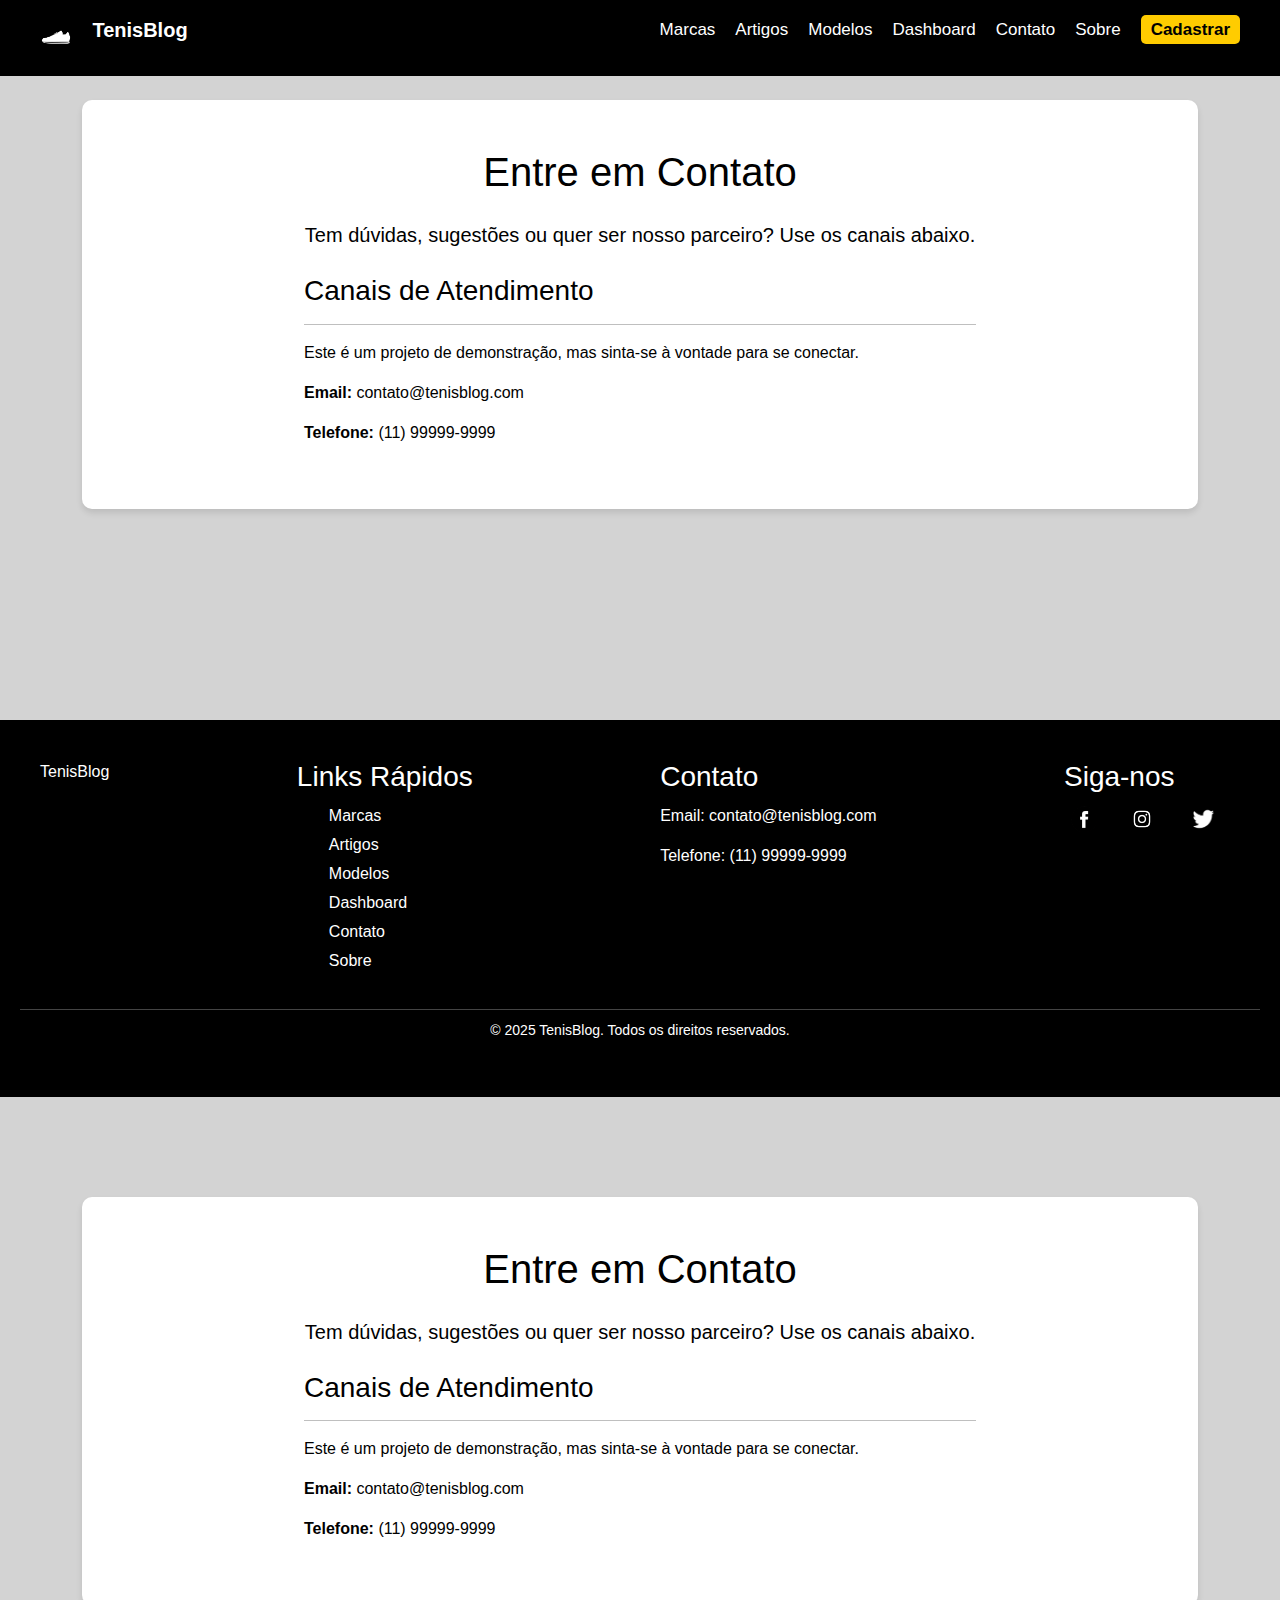
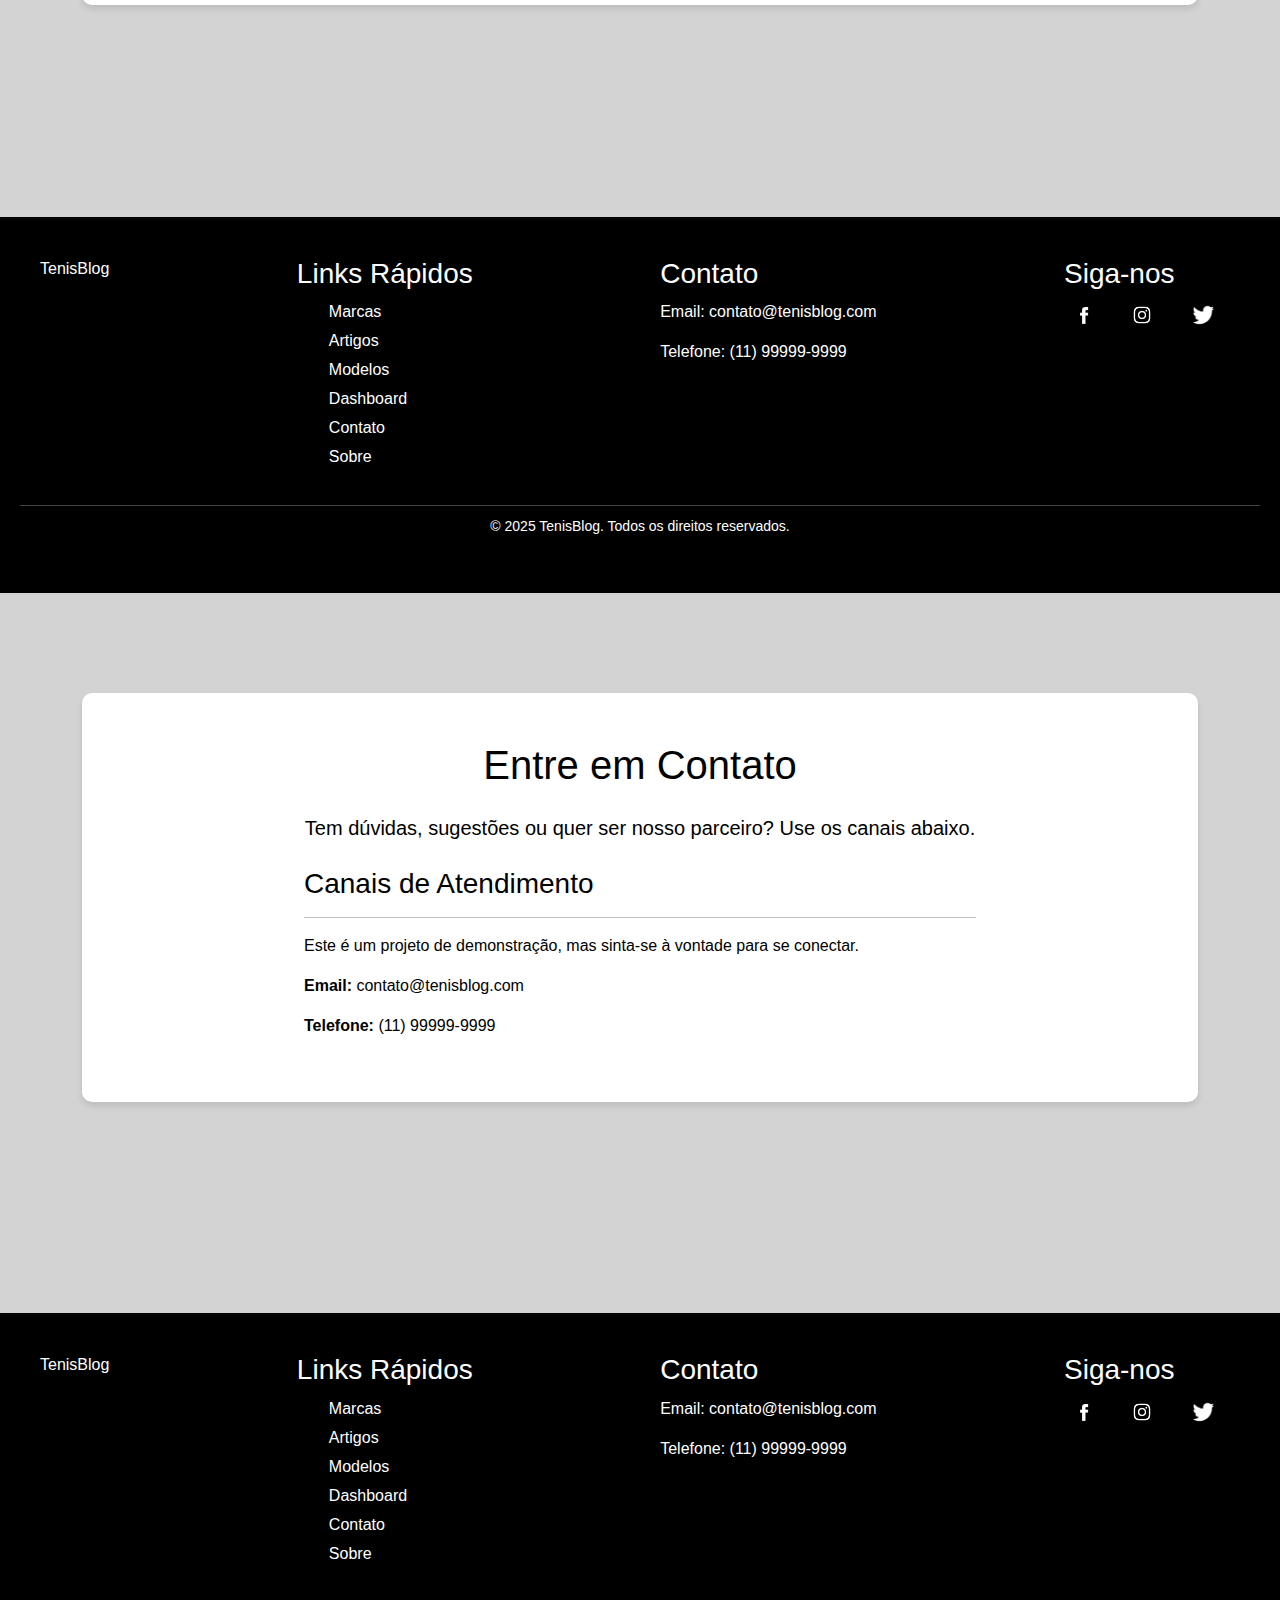
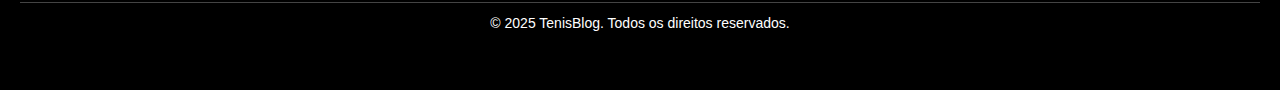
<file: public/contato.html>
<!DOCTYPE html>
<html lang="pt-BR">
  <head>
    <meta charset="UTF-8" />
    <meta name="viewport" content="width=device-width, initial-scale=1.0" />
    <title>Contato - TenisBlog</title>

    <link
      href="https://cdn.jsdelivr.net/npm/bootstrap@5.3.3/dist/css/bootstrap.min.css"
      rel="stylesheet"
      integrity="sha384-QWTKZyjpPEjISv5WaRU9OFeRpok6YctnYmDr5pNlyT2bRjXh0JMhjY6hW+ALEwIH"
      crossorigin="anonymous"
    />

    <link rel="stylesheet" href="assets/css/styles.css" />
  </head>
  <body>
    <header>
      <div class="header-container">
        <a href="index.html" class="logo-link">
          <div class="logo">
            <img src="imgs/logo.png" alt="Logo do Site" />
            <p>TenisBlog</p>
          </div>
        </a>

        <nav>
          <ul>
            <li><a href="index.html#secao_marcas">Marcas</a></li>
            <li><a href="index.html#artigo">Artigos</a></li>
            <li><a href="index.html#modelos">Modelos</a></li>
            <li><a href="dashboard.html">Dashboard</a></li>
            <li><a href="contato.html">Contato</a></li>
            <li><a href="sobre.html">Sobre</a></li>
            <li>
              <a href="cadastro_modelo.html" class="nav-novo">Cadastrar</a>
            </li>
          </ul>
        </nav>
      </div>
    </header>

    <main class="pagina-conteudo">
      <div class="container">
        <div class="detalhes-bloco-principal p-4 p-md-5">
          <h1 class="text-center mb-4">Entre em Contato</h1>
          <p class="text-center lead mb-4">
            Tem dúvidas, sugestões ou quer ser nosso parceiro? Use os canais
            abaixo.
          </p>

          <div class="row justify-content-center">
            <div class="col-md-8">
              <h3>Canais de Atendimento</h3>
              <hr />
              <p>
                Este é um projeto de demonstração, mas sinta-se à vontade para
                se conectar.
              </p>
              <p><strong>Email:</strong> contato@tenisblog.com</p>
              <p><strong>Telefone:</strong> (11) 99999-9999</p>
            </div>
          </div>
        </div>
      </div>
    </main>

    <footer>
      <div class="footer" id="Contatos">
        <div class="footer-logo">
          <p>TenisBlog</p>
        </div>

        <div class="footer-links">
          <h3>Links Rápidos</h3>
          <ul>
            <li><a href="index.html#secao_marcas">Marcas</a></li>
            <li><a href="index.html#artigo">Artigos</a></li>
            <li><a href="index.html#modelos">Modelos</a></li>
            <li><a href="dashboard.html">Dashboard</a></li>
            <li><a href="contato.html">Contato</a></li>
            <li><a href="sobre.html">Sobre</a></li>
          </ul>
        </div>

        <div class="footer-contato">
          <h3>Contato</h3>
          <p>Email: contato@tenisblog.com</p>
          <p>Telefone: (11) 99999-9999</p>
        </div>

        <div class="footer-redes">
          <h3>Siga-nos</h3>
          <a href="#"><img src="imgs/iconeFacebook.png" alt="Facebook" /></a>
          <a href="#"><img src="imgs/iconeInstagram.png" alt="Instagram" /></a>
          <a href="#"><img src="imgs/iconeTwitter.png" alt="Twitter" /></a>
        </div>
      </div>

      <div class="footer-bottom">
        <p>&copy; 2025 TenisBlog. Todos os direitos reservados.</p>
      </div>
    </footer>

    <script
      src="https://cdn.jsdelivr.net/npm/bootstrap@5.3.3/dist/js/bootstrap.bundle.min.js"
      integrity="sha384-YvpcrYf0tY3lHB60NNkmXc5s9fDVZLESaAA55NDzOxhy9GkcIdslK1eN7N6jIeHz"
      crossorigin="anonymous"
    ></script>
  </body>
</html>
<!DOCTYPE html>
<html lang="pt-BR">
  <head>
    <meta charset="UTF-8" />
    <meta name="viewport" content="width=device-width, initial-scale=1.0" />
    <title>Contato - TenisBlog</title>

    <link
      href="https://cdn.jsdelivr.net/npm/bootstrap@5.3.3/dist/css/bootstrap.min.css"
      rel="stylesheet"
      integrity="sha384-QWTKZyjpPEjISv5WaRU9OFeRpok6YctnYmDr5pNlyT2bRjXh0JMhjY6hW+ALEwIH"
      crossorigin="anonymous"
    />

    <link rel="stylesheet" href="assets/css/styles.css" />
  </head>
  <body>
    <header>
      <div class="header-container">
        <a href="index.html" class="logo-link">
          <div class="logo">
            <img src="imgs/logo.png" alt="Logo do Site" />
            <p>TenisBlog</p>
          </div>
        </a>

        <nav>
          <ul>
            <li><a href="index.html#secao_marcas">Marcas</a></li>
            <li><a href="index.html#artigo">Artigos</a></li>
            <li><a href="index.html#modelos">Modelos</a></li>
            <li><a href="dashboard.html">Dashboard</a></li>
            <li><a href="contato.html">Contato</a></li>
            <li><a href="sobre.html">Sobre</a></li>
            <li>
              <a href="cadastro_modelo.html" class="nav-novo">Cadastrar</a>
            </li>
          </ul>
        </nav>
      </div>
    </header>

    <main class="pagina-conteudo">
      <div class="container">
        <div class="detalhes-bloco-principal p-4 p-md-5">
          <h1 class="text-center mb-4">Entre em Contato</h1>
          <p class="text-center lead mb-4">
            Tem dúvidas, sugestões ou quer ser nosso parceiro? Use os canais
            abaixo.
          </p>

          <div class="row justify-content-center">
            <div class="col-md-8">
              <h3>Canais de Atendimento</h3>
              <hr />
              <p>
                Este é um projeto de demonstração, mas sinta-se à vontade para
                se conectar.
              </p>
              <p><strong>Email:</strong> contato@tenisblog.com</p>
              <p><strong>Telefone:</strong> (11) 99999-9999</p>
            </div>
          </div>
        </div>
      </div>
    </main>

    <footer>
      <div class="footer" id="Contatos">
        <div class="footer-logo">
          <p>TenisBlog</p>
        </div>

        <div class="footer-links">
          <h3>Links Rápidos</h3>
          <ul>
            <li><a href="index.html#secao_marcas">Marcas</a></li>
            <li><a href="index.html#artigo">Artigos</a></li>
            <li><a href="index.html#modelos">Modelos</a></li>
            <li><a href="dashboard.html">Dashboard</a></li>
            <li><a href="contato.html">Contato</a></li>
            <li><a href="sobre.html">Sobre</a></li>
          </ul>
        </div>

        <div class="footer-contato">
          <h3>Contato</h3>
          <p>Email: contato@tenisblog.com</p>
          <p>Telefone: (11) 99999-9999</p>
        </div>

        <div class="footer-redes">
          <h3>Siga-nos</h3>
          <a href="#"><img src="imgs/iconeFacebook.png" alt="Facebook" /></a>
          <a href="#"><img src="imgs/iconeInstagram.png" alt="Instagram" /></a>
          <a href="#"><img src="imgs/iconeTwitter.png" alt="Twitter" /></a>
        </div>
      </div>

      <div class="footer-bottom">
        <p>&copy; 2025 TenisBlog. Todos os direitos reservados.</p>
      </div>
    </footer>

    <script
      src="https://cdn.jsdelivr.net/npm/bootstrap@5.3.3/dist/js/bootstrap.bundle.min.js"
      integrity="sha384-YvpcrYf0tY3lHB60NNkmXc5s9fDVZLESaAA55NDzOxhy9GkcIdslK1eN7N6jIeHz"
      crossorigin="anonymous"
    ></script>
  </body>
</html>
<!DOCTYPE html>
<html lang="pt-BR">
  <head>
    <meta charset="UTF-8" />
    <meta name="viewport" content="width=device-width, initial-scale=1.0" />
    <title>Contato - TenisBlog</title>

    <link
      href="https://cdn.jsdelivr.net/npm/bootstrap@5.3.3/dist/css/bootstrap.min.css"
      rel="stylesheet"
      integrity="sha384-QWTKZyjpPEjISv5WaRU9OFeRpok6YctnYmDr5pNlyT2bRjXh0JMhjY6hW+ALEwIH"
      crossorigin="anonymous"
    />

    <link rel="stylesheet" href="assets/css/styles.css" />
  </head>
  <body>
    <header>
      <div class="header-container">
        <a href="index.html" class="logo-link">
          <div class="logo">
            <img src="imgs/logo.png" alt="Logo do Site" />
            <p>TenisBlog</p>
          </div>
        </a>

        <nav>
          <ul>
            <li><a href="index.html#secao_marcas">Marcas</a></li>
            <li><a href="index.html#artigo">Artigos</a></li>
            <li><a href="index.html#modelos">Modelos</a></li>
            <li><a href="dashboard.html">Dashboard</a></li>
            <li><a href="contato.html">Contato</a></li>
            <li><a href="sobre.html">Sobre</a></li>
            <li>
              <a href="cadastro_modelo.html" class="nav-novo">Cadastrar</a>
            </li>
          </ul>
        </nav>
      </div>
    </header>

    <main class="pagina-conteudo">
      <div class="container">
        <div class="detalhes-bloco-principal p-4 p-md-5">
          <h1 class="text-center mb-4">Entre em Contato</h1>
          <p class="text-center lead mb-4">
            Tem dúvidas, sugestões ou quer ser nosso parceiro? Use os canais
            abaixo.
          </p>

          <div class="row justify-content-center">
            <div class="col-md-8">
              <h3>Canais de Atendimento</h3>
              <hr />
              <p>
                Este é um projeto de demonstração, mas sinta-se à vontade para
                se conectar.
              </p>
              <p><strong>Email:</strong> contato@tenisblog.com</p>
              <p><strong>Telefone:</strong> (11) 99999-9999</p>
            </div>
          </div>
        </div>
      </div>
    </main>

    <footer>
      <div class="footer" id="Contatos">
        <div class="footer-logo">
          <p>TenisBlog</p>
        </div>

        <div class="footer-links">
          <h3>Links Rápidos</h3>
          <ul>
            <li><a href="index.html#secao_marcas">Marcas</a></li>
            <li><a href="index.html#artigo">Artigos</a></li>
            <li><a href="index.html#modelos">Modelos</a></li>
            <li><a href="dashboard.html">Dashboard</a></li>
            <li><a href="contato.html">Contato</a></li>
            <li><a href="sobre.html">Sobre</a></li>
          </ul>
        </div>

        <div class="footer-contato">
          <h3>Contato</h3>
          <p>Email: contato@tenisblog.com</p>
          <p>Telefone: (11) 99999-9999</p>
        </div>

        <div class="footer-redes">
          <h3>Siga-nos</h3>
          <a href="#"><img src="imgs/iconeFacebook.png" alt="Facebook" /></a>
          <a href="#"><img src="imgs/iconeInstagram.png" alt="Instagram" /></a>
          <a href="#"><img src="imgs/iconeTwitter.png" alt="Twitter" /></a>
        </div>
      </div>

      <div class="footer-bottom">
        <p>&copy; 2025 TenisBlog. Todos os direitos reservados.</p>
      </div>
    </footer>

    <script
      src="https://cdn.jsdelivr.net/npm/bootstrap@5.3.3/dist/js/bootstrap.bundle.min.js"
      integrity="sha384-YvpcrYf0tY3lHB60NNkmXc5s9fDVZLESaAA55NDzOxhy9GkcIdslK1eN7N6jIeHz"
      crossorigin="anonymous"
    ></script>
  </body>
</html>
</file>
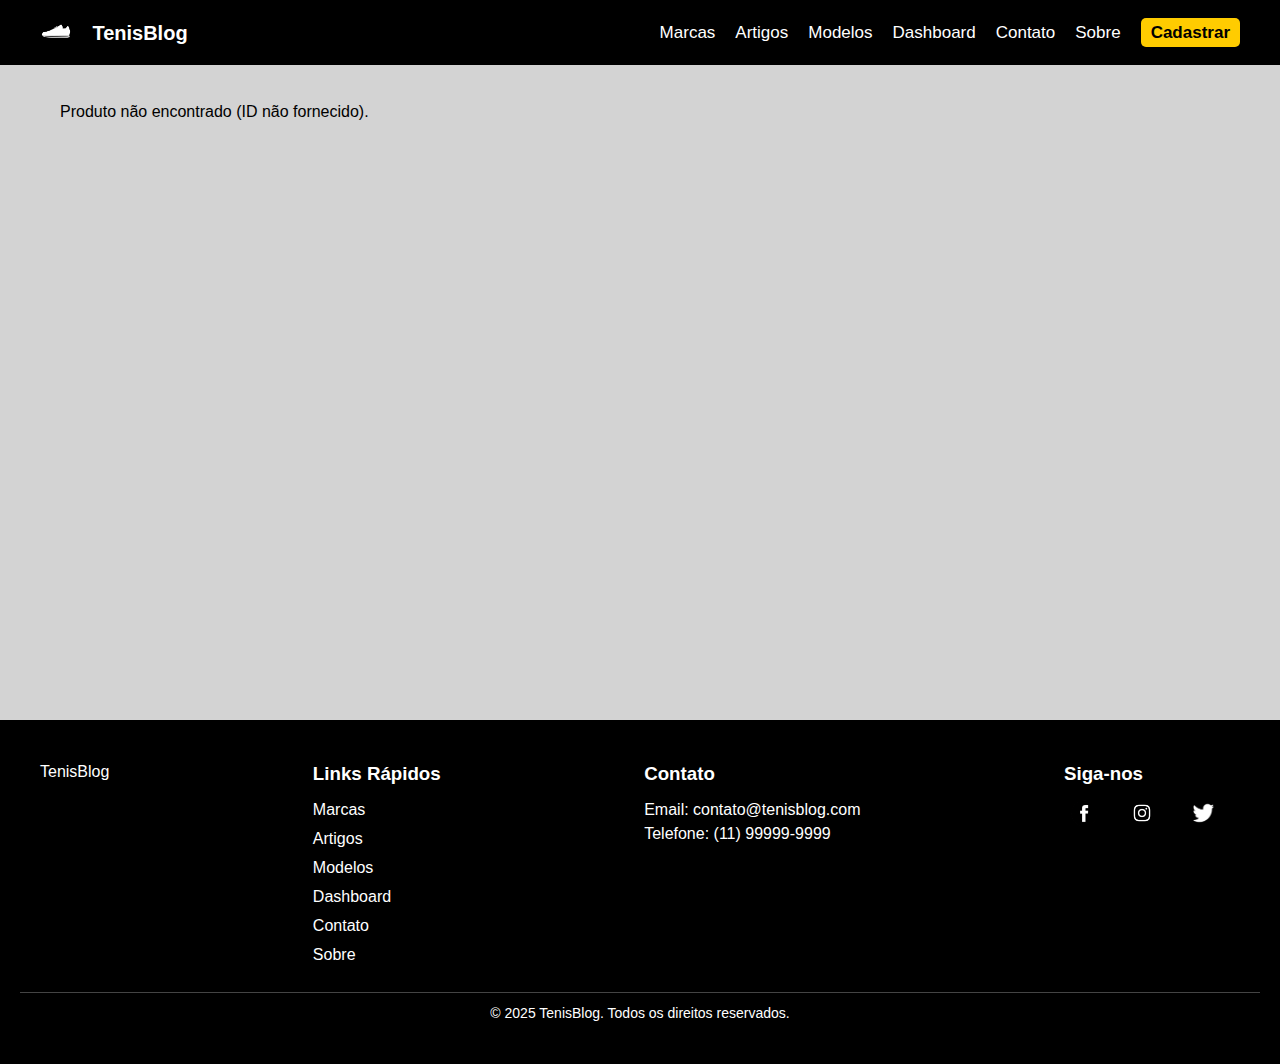
<file: public/detalhes.html>
<!DOCTYPE html>
<html lang="pt-BR">
  <head>
    <meta charset="UTF-8" />
    <meta name="viewport" content="width=device-width, initial-scale=1.0" />
    <title>Detalhes do Produto - TenisBlog</title>
    <link rel="stylesheet" href="assets/css/styles.css" />
  </head>
  <body>
    <header>
      <div class="header-container">
        <a href="index.html" class="logo-link">
          <div class="logo">
            <img src="imgs/logo.png" alt="Logo do Site" />
            <p>TenisBlog</p>
          </div>
        </a>

        <nav>
          <ul>
            <li><a href="index.html#secao_marcas">Marcas</a></li>
            <li><a href="index.html#artigo">Artigos</a></li>
            <li><a href="index.html#modelos">Modelos</a></li>
            <li><a href="dashboard.html">Dashboard</a></li>
            <li><a href="contato.html">Contato</a></li>
            <li><a href="sobre.html">Sobre</a></li>
            <li>
              <a href="cadastro_modelo.html" class="nav-novo">Cadastrar</a>
            </li>
          </ul>
        </nav>
      </div>
    </header>

    <main class="detalhes">
      <div class="detalhes-container" id="detalhes-container">
        <p>Carregando detalhes do produto...</p>
      </div>
    </main>

    <footer>
      <div class="footer" id="Contatos">
        <div class="footer-logo">
          <p>TenisBlog</p>
        </div>

        <div class="footer-links">
          <h3>Links Rápidos</h3>
          <ul>
            <li><a href="index.html#secao_marcas">Marcas</a></li>
            <li><a href="index.html#artigo">Artigos</a></li>
            <li><a href="index.html#modelos">Modelos</a></li>
            <li><a href="dashboard.html">Dashboard</a></li>
            <li><a href="contato.html">Contato</a></li>
            <li><a href="sobre.html">Sobre</a></li>
          </ul>
        </div>

        <div class="footer-contato">
          <h3>Contato</h3>
          <p>Email: contato@tenisblog.com</p>
          <p>Telefone: (11) 99999-9999</p>
        </div>

        <div class="footer-redes">
          <h3>Siga-nos</h3>
          <a href="#"><img src="imgs/iconeFacebook.png" alt="Facebook" /></a>
          <a href="#"><img src="imgs/iconeInstagram.png" alt="Instagram" /></a>
          <a href="#"><img src="imgs/iconeTwitter.png" alt="Twitter" /></a>
        </div>
      </div>

      <div class="footer-bottom">
        <p>&copy; 2025 TenisBlog. Todos os direitos reservados.</p>
      </div>
    </footer>

    <script src="assets/scripts/app.js"></script>
  </body>
</html>
</file>
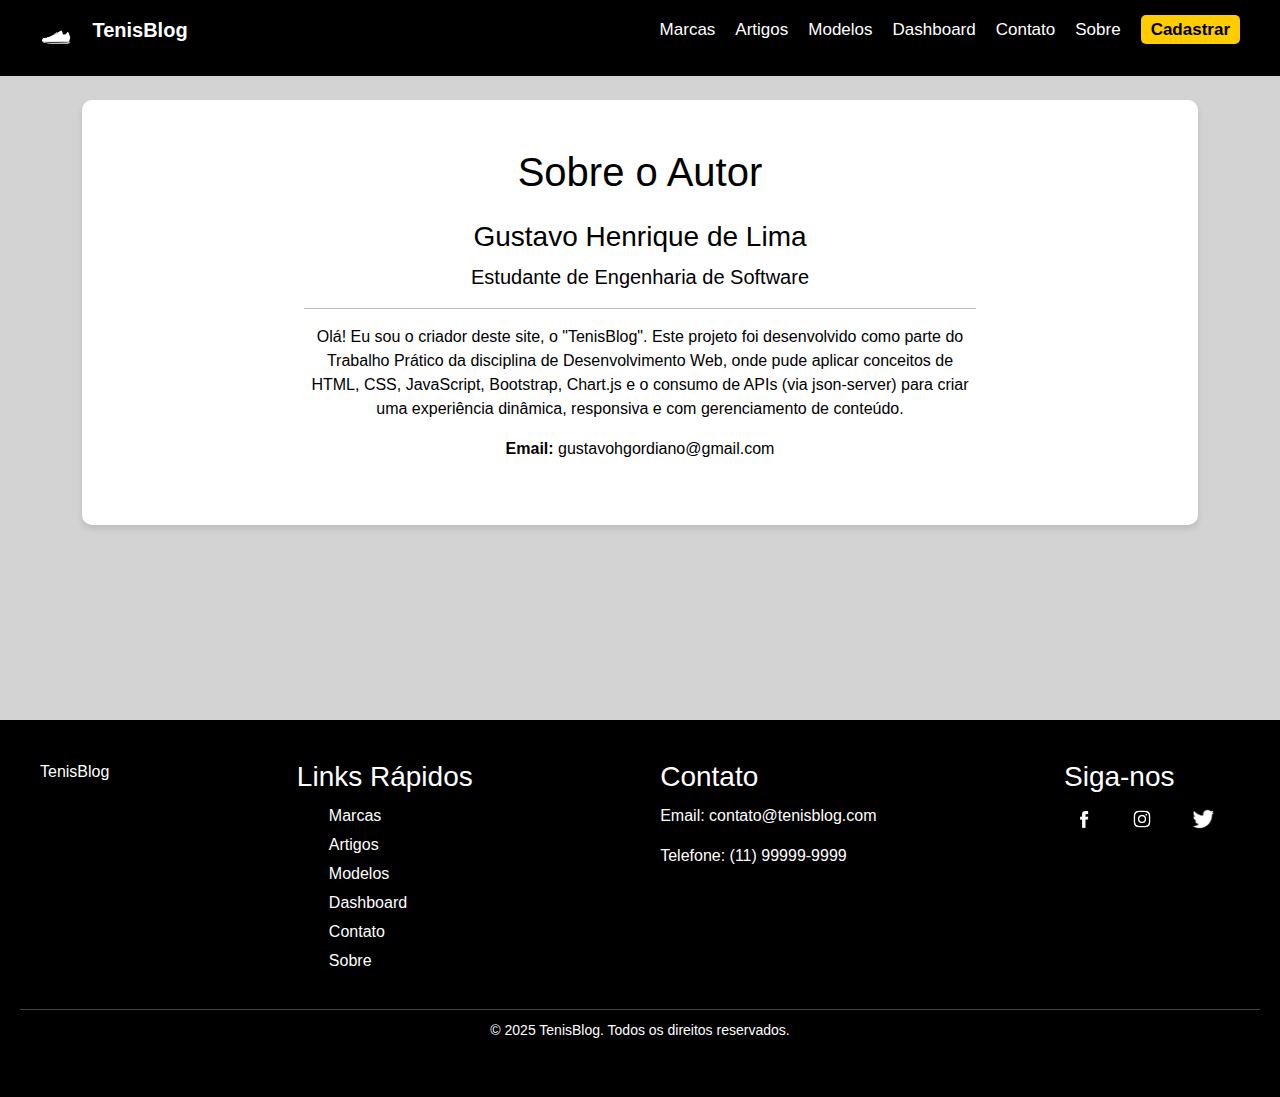
<file: public/sobre.html>
<!DOCTYPE html>
<html lang="pt-BR">
  <head>
    <meta charset="UTF-8" />
    <meta name="viewport" content="width=device-width, initial-scale=1.0" />
    <title>Sobre o Autor - TenisBlog</title>

    <link
      href="https://cdn.jsdelivr.net/npm/bootstrap@5.3.3/dist/css/bootstrap.min.css"
      rel="stylesheet"
      integrity="sha384-QWTKZyjpPEjISv5WaRU9OFeRpok6YctnYmDr5pNlyT2bRjXh0JMhjY6hW+ALEwIH"
      crossorigin="anonymous"
    />

    <link rel="stylesheet" href="assets/css/styles.css" />
  </head>
  <body>
    <header>
      <div class="header-container">
        <a href="index.html" class="logo-link">
          <div class="logo">
            <img src="imgs/logo.png" alt="Logo do Site" />
            <p>TenisBlog</p>
          </div>
        </a>

        <nav>
          <ul>
            <li><a href="index.html#secao_marcas">Marcas</a></li>
            <li><a href="index.html#artigo">Artigos</a></li>
            <li><a href="index.html#modelos">Modelos</a></li>
            <li><a href="dashboard.html">Dashboard</a></li>
            <li><a href="contato.html">Contato</a></li>
            <li><a href="sobre.html">Sobre</a></li>
            <li>
              <a href="cadastro_modelo.html" class="nav-novo">Cadastrar</a>
            </li>
          </ul>
        </nav>
      </div>
    </header>

    <main class="pagina-conteudo">
      <div class="container">
        <div class="detalhes-bloco-principal p-4 p-md-5">
          <h1 class="text-center mb-4">Sobre o Autor</h1>

          <div class="row align-items-center justify-content-center">
            <div class="col-md-8 text-center">
              <h3>Gustavo Henrique de Lima</h3>
              <p class="lead">Estudante de Engenharia de Software</p>
              <hr />
              <p>
                Olá! Eu sou o criador deste site, o "TenisBlog". Este projeto
                foi desenvolvido como parte do Trabalho Prático da disciplina de
                Desenvolvimento Web, onde pude aplicar conceitos de HTML, CSS,
                JavaScript, Bootstrap, Chart.js e o consumo de APIs (via
                json-server) para criar uma experiência dinâmica, responsiva e
                com gerenciamento de conteúdo.
              </p>
              <p><strong>Email:</strong> gustavohgordiano@gmail.com</p>
            </div>
          </div>
        </div>
      </div>
    </main>

    <footer>
      <div class="footer" id="Contatos">
        <div class="footer-logo">
          <p>TenisBlog</p>
        </div>

        <div class="footer-links">
          <h3>Links Rápidos</h3>
          <ul>
            <li><a href="index.html#secao_marcas">Marcas</a></li>
            <li><a href="index.html#artigo">Artigos</a></li>
            <li><a href="index.html#modelos">Modelos</a></li>
            <li><a href="dashboard.html">Dashboard</a></li>
            <li><a href="contato.html">Contato</a></li>
            <li><a href="sobre.html">Sobre</a></li>
          </ul>
        </div>

        <div class="footer-contato">
          <h3>Contato</h3>
          <p>Email: contato@tenisblog.com</p>
          <p>Telefone: (11) 99999-9999</p>
        </div>

        <div class="footer-redes">
          <h3>Siga-nos</h3>
          <a href="#"><img src="imgs/iconeFacebook.png" alt="Facebook" /></a>
          <a href="#"><img src="imgs/iconeInstagram.png" alt="Instagram" /></a>
          <a href="#"><img src="imgs/iconeTwitter.png" alt="Twitter" /></a>
        </div>
      </div>

      <div class="footer-bottom">
        <p>&copy; 2025 TenisBlog. Todos os direitos reservados.</p>
      </div>
    </footer>

    <script
      src="https://cdn.jsdelivr.net/npm/bootstrap@5.3.3/dist/js/bootstrap.bundle.min.js"
      integrity="sha384-YvpcrYf0tY3lHB60NNkmXc5s9fDVZLESaAA55NDzOxhy9GkcIdslK1eN7N6jIeHz"
      crossorigin="anonymous"
    ></script>
  </body>
</html>
</file>
<file: public/assets/css/styles.css>
/* ================= RESET E CONFIGURAÇÕES GERAIS ================= */
* {
  margin: 0;
  padding: 0;
  box-sizing: border-box;
  font-family: Arial, sans-serif;
}

body {
  background-color: lightgrey;
  color: #000;
  line-height: 1.5;
}

/* ================= HEADER ================= */
header {
  position: fixed;
  top: 0;
  left: 0;
  width: 100%;
  background-color: black;
  color: white;
  z-index: 1000;
}

.header-container {
  display: flex;
  justify-content: space-between;
  align-items: center;
  padding: 15px 40px;
}

.logo {
  display: flex;
  align-items: center;
  gap: 10px;
  font-size: 20px;
}

.logo img {
  height: 35px;
}

/* ================= LOGO LINK ================= */
.logo-link {
  display: flex;
  align-items: center;
  text-decoration: none;
  color: inherit;
}

.logo-link:hover p {
  color: #ffcc00;
}

.logo img {
  height: 35px;
  margin-right: 10px;
}

.logo p {
  font-size: 20px;
  font-weight: bold;
}

/* Menu */
nav ul {
  display: flex;
  flex-wrap: wrap; /* Permite que o menu quebre em telas menores */
  justify-content: center; /* Centraliza em telas menores */
  list-style: none;
  gap: 20px; /* Reduzido um pouco */
}

nav ul li a {
  text-decoration: none;
  color: white;
  font-size: 17px; /* Reduzido um pouco */
}

nav ul li a:hover {
  color: #ffcc00;
}

/* Link "Cadastrar" no Menu */
nav ul li a.nav-novo {
  background: #ffcc00;
  color: #000;
  padding: 5px 10px;
  border-radius: 5px;
  font-weight: bold;
}
nav ul li a.nav-novo:hover {
  background: #e6b800;
  color: #000;
}

/* ================= INTRO ================= */
.intro {
  padding-top: 65px;
}

.intro-container {
  position: relative;
  width: 100%;
  max-height: 800px;
  overflow: hidden;
}

.intro-img {
  width: 100%;
  height: auto;
  object-fit: cover;
}

.intro-text {
  position: absolute;
  top: 50%;
  left: 50%;
  transform: translate(-50%, -50%);
  color: white;
  text-align: center;
  background-color: rgba(0, 0, 0, 0.5);
  padding: 20px;
  border-radius: 10px;
  width: 90%;
  max-width: 600px;
}

.intro-text h1 {
  font-size: 2.2rem;
  margin-bottom: 10px;
}

.intro-text p {
  font-size: 1.1rem;
}

/* ================= CAROUSEL (ESTILOS ADICIONADOS) ================= */
.destaques {
  padding: 50px 20px;
  background: #f8f9fa;
  text-align: center;
}

.container-destaques {
  max-width: 1000px;
  margin: 0 auto;
}

.destaques h2 {
  margin-bottom: 30px;
  color: #333;
  font-size: 2rem;
  font-weight: bold;
}

.carousel-inner {
  position: relative;
  border-radius: 10px;
  overflow: hidden;
  box-shadow: 0 5px 15px rgba(0, 0, 0, 0.1);
}

.carousel-item img {
  width: 100%;
  height: 500px; /* Altura fixa para o carrossel */
  object-fit: cover; /* Garante que a imagem cubra o espaço */
}

/* Overlay para escurecer a imagem e melhorar legibilidade */
.carousel-item::after {
  content: '';
  position: absolute;
  top: 0;
  left: 0;
  width: 100%;
  height: 100%;
  background: linear-gradient(to top, rgba(0, 0, 0, 0.7), transparent 50%);
}

.carousel-caption {
  z-index: 10; /* Garante que o texto fique sobre o overlay */
  bottom: 20px;
}

.carousel-caption h5 {
  font-size: 1.8rem;
  font-weight: bold;
}

.carousel-caption p {
  font-size: 1.1rem;
}

/* ================= SEÇÃO MARCAS ================= */
.todas_marcas {
  padding: 50px 20px;
  text-align: center;
}

.todas_marcas h1 {
  margin-bottom: 15px;
}

.todas_marcas p {
  font-size: 1.1rem;
  font-weight: 600;
  margin-bottom: 30px;
  max-width: 700px;
  margin-left: auto;
  margin-right: auto;
}

.dividir_marcas {
  display: flex;
  flex-wrap: wrap;
  justify-content: center;
  gap: 25px;
}

/* CORREÇÃO 1: Imagens das Marcas */
.marca img {
  width: 200px;
  height: 160px; /* Mantém a altura da caixa para alinhar */
  border-radius: 20px;
  transition: transform 0.3s;
  object-fit: contain; /* Impede a imagem de distorcer */
  background: white;
  padding: 10px;
  box-shadow: 0 4px 6px rgba(0, 0, 0, 0.05);
}

.marca img:hover {
  transform: scale(1.05);
}

/* ================= CARD LINK (MODELOS) ================= */
.card-link {
  display: block;
  text-decoration: none;
  color: inherit;
  transition: transform 0.3s, box-shadow 0.3s;
}

.card-link:hover .modelo {
  transform: translateY(-5px);
  box-shadow: 0 8px 20px rgba(0, 0, 0, 0.1);
}

/* ================= SEÇÃO MODELOS ================= */
.dividir_modelos {
  display: grid;
  grid-template-columns: repeat(auto-fit, minmax(220px, 1fr));
  gap: 20px;
  margin-top: 20px;
}

.modelo {
  background: #fff;
  border: 1px solid #ddd;
  border-radius: 10px;
  padding: 15px;
  text-align: center;
  transition: transform 0.3s, box-shadow 0.3s;
  height: 100%; /* Garante que os cards tenham a mesma altura */
  display: flex;
  flex-direction: column;
  justify-content: space-between;
}

/* CORREÇÃO 2: Imagens dos Modelos na Home */
.modelo img {
  width: 100%;
  /* max-width: 200px; <-- REMOVIDO */
  height: 200px; /* <-- ALTURA AUMENTADA */
  object-fit: cover; /* Mantém a proporção (corta se precisar) */
  margin-bottom: 10px;
  border-radius: 8px;
}

.modelo h3 {
  margin: 10px 0 5px;
  font-size: 18px;
  color: #333;
  padding-bottom: 5px;
  border-bottom: 1px solid #ccc;
}

.modelo p {
  font-weight: bold;
  color: #555;
  margin-top: 8px;
}

/* ================= ARTIGO ================= */
article {
  display: flex;
  justify-content: center;
  margin: 40px 0;
  padding: 0 20px;
}

.artigo {
  max-width: 1000px;
  width: 100%;
}

.artigo h1 {
  text-align: center;
  margin-bottom: 20px;
}

.blog-card {
  display: flex;
  flex-wrap: wrap;
  gap: 30px;
  align-items: center;
  justify-content: center;
  background: white;
  padding: 25px;
  border-radius: 10px;
  box-shadow: 0 4px 6px rgba(0, 0, 0, 0.1);
  max-width: 1000px;
  margin: 0 auto;
}

.blog-card img {
  max-width: 300px;
  width: 100%;
  border-radius: 10px;
  transition: transform 0.3s;
}

.blog-card img:hover {
  transform: scale(1.05);
}

.blog-content {
  flex: 1;
  min-width: 280px;
  text-align: justify;
}

.btn-ler-artigo {
  display: inline-block;
  background: #2c5aa0;
  color: white;
  padding: 10px 20px;
  text-decoration: none;
  border-radius: 5px;
  margin-top: 15px;
  font-weight: bold;
  transition: background 0.3s;
}

.btn-ler-artigo:hover {
  background: #1e3d6f;
}

/* ================= FOOTER ================= */
footer {
  background-color: black;
  color: #fff;
  padding: 40px 20px;
}

.footer {
  display: flex;
  flex-wrap: wrap;
  justify-content: space-between;
  gap: 30px;
  max-width: 1200px;
  margin: 0 auto;
}

.footer h3 {
  margin-bottom: 10px;
}

.footer-links ul {
  list-style: none;
}

.footer-links ul li {
  margin-bottom: 5px;
}

.footer-links a {
  text-decoration: none;
  color: white;
}

.footer-links a:hover {
  color: #ffcc00;
}

.footer-redes img {
  height: 30px;
  margin-right: 10px;
  transition: transform 0.3s;
}

.footer-redes img:hover {
  transform: scale(1.1);
}

.footer-bottom {
  text-align: center;
  margin-top: 20px;
  border-top: 1px solid #444;
  padding-top: 10px;
  font-size: 14px;
}

/* ================= PÁGINAS ESTÁTICAS (SOBRE, CONTATO) ================= */
.pagina-conteudo {
  padding-top: 80px; /* Espaço para o header fixo */
  padding-bottom: 40px;
  min-height: 80vh;
}
/* Bloco branco de fundo para sobre/contato */
.detalhes-bloco-principal {
  background: white;
  border-radius: 10px;
  padding: 30px;
  box-shadow: 0 4px 6px rgba(0, 0, 0, 0.1);
  margin-top: 20px;
}

/* ================= DETALHES DO PRODUTO ================= */
.detalhes {
  padding-top: 80px;
  min-height: 80vh;
}

.detalhes-container {
  max-width: 1200px;
  margin: 0 auto;
  padding: 20px;
}

/* Container principal da página de detalhes (fundo branco) */
.detalhes-produto {
  display: flex;
  flex-wrap: wrap;
  gap: 40px;
  background: white;
  border-radius: 10px;
  padding: 30px;
  box-shadow: 0 4px 6px rgba(0, 0, 0, 0.1);
}

.detalhes-imagem {
  flex: 1;
  min-width: 300px;
}

.detalhes-imagem img {
  width: 100%;
  max-width: 500px;
  border-radius: 10px;
  border: 1px solid #eee;
}

.detalhes-info {
  flex: 1;
  min-width: 300px;
}

.detalhes-info h1 {
  font-size: 2rem;
  margin-bottom: 10px;
  color: #333;
}

.detalhes-info .marca {
  font-size: 1.1rem;
  color: #666;
  margin-bottom: 10px;
}

.detalhes-info .valor {
  font-size: 1.5rem;
  font-weight: bold;
  color: #e44d26;
  margin-bottom: 15px;
}

.detalhes-info .descricao {
  font-size: 1.1rem;
  line-height: 1.6;
  margin-bottom: 20px;
  color: #555;
}

.conteudo {
  margin: 25px 0;
}

.conteudo h3 {
  font-size: 1.3rem;
  margin-bottom: 10px;
  color: #333;
}

.conteudo p {
  line-height: 1.6;
  color: #666;
}

.categoria {
  background: #f5f5f5;
  padding: 10px 15px;
  border-radius: 5px;
  margin: 20px 0;
  display: inline-block;
}

/* ================= BOTÕES DE AÇÃO (CRUD + COMPRA) ================= */
.acoes {
  display: flex;
  gap: 15px; /* Reduzido */
  flex-wrap: wrap;
  margin-top: 30px;
  align-items: center;
}

.btn-comprar,
.btn-editar,
.btn-deletar,
.btn-voltar {
  display: inline-flex;
  align-items: center;
  justify-content: center; /* Centraliza texto/ícone */
  gap: 8px;
  color: white;
  padding: 12px 25px; /* Padding padronizado */
  text-decoration: none;
  border-radius: 50px;
  font-weight: 600;
  transition: all 0.3s ease;
  box-shadow: 0 5px 15px rgba(0, 0, 0, 0.2);
  border: none;
  cursor: pointer;
  font-size: 1rem; /* Tamanho padronizado */
  flex-grow: 1; /* Faz os botões crescerem */
  min-width: 150px; /* Largura mínima */
}

.btn-comprar {
  background: linear-gradient(45deg, #ff6b35, #ffcc00);
  box-shadow: 0 5px 15px rgba(255, 107, 53, 0.3);
}
.btn-comprar:hover {
  transform: translateY(-3px);
  box-shadow: 0 8px 25px rgba(255, 107, 53, 0.4);
  background: linear-gradient(45deg, #e55a2b, #e6b800);
}

.btn-editar {
  background: linear-gradient(45deg, #3182ce, #63b3ed); /* Azul */
}
.btn-editar:hover {
  background: linear-gradient(45deg, #2b6cb0, #4299e1);
  transform: translateY(-3px);
  box-shadow: 0 8px 25px rgba(49, 130, 206, 0.4);
}

.btn-deletar {
  background: linear-gradient(45deg, #e53e3e, #fc8181); /* Vermelho */
}
.btn-deletar:hover {
  background: linear-gradient(45deg, #c53030, #f56565);
  transform: translateY(-3px);
  box-shadow: 0 8px 25px rgba(229, 62, 62, 0.4);
}

.btn-voltar {
  background: linear-gradient(45deg, #4a5568, #718096);
}
.btn-voltar:hover {
  transform: translateY(-3px);
  box-shadow: 0 8px 25px rgba(74, 85, 104, 0.4);
  background: linear-gradient(45deg, #2d3748, #4a5568);
}

/* ================= FORMULÁRIO DE CADASTRO ================= */
.form-container {
  background: white;
  padding: 30px;
  border-radius: 10px;
  box-shadow: 0 4px 6px rgba(0, 0, 0, 0.1);
  max-width: 800px;
  margin: 20px auto;
}

.form-container h1 {
  text-align: center;
  margin-bottom: 25px;
}

.form-group {
  margin-bottom: 20px;
}

.form-group label {
  display: block;
  margin-bottom: 8px;
  font-weight: bold;
  color: #333;
}

.form-group input[type='text'],
.form-group textarea {
  width: 100%;
  padding: 12px;
  border: 1px solid #ccc;
  border-radius: 5px;
  font-size: 1rem;
}

.form-group textarea {
  resize: vertical;
  min-height: 100px;
}

.form-acoes {
  display: flex;
  gap: 20px;
  margin-top: 30px;
}

.btn-salvar {
  /* Estilo similar ao btn-comprar */
  display: inline-flex;
  align-items: center;
  justify-content: center;
  gap: 10px;
  background: linear-gradient(45deg, #ff6b35, #ffcc00);
  color: white;
  padding: 12px 30px;
  text-decoration: none;
  border-radius: 50px;
  font-weight: 600;
  transition: all 0.3s ease;
  box-shadow: 0 5px 15px rgba(255, 107, 53, 0.3);
  border: none;
  cursor: pointer;
  font-size: 1.1rem;
  flex: 1;
}

.btn-salvar:hover {
  transform: translateY(-3px);
  box-shadow: 0 8px 25px rgba(255, 107, 53, 0.4);
}

.form-acoes .btn-voltar {
  flex: 1;
  justify-content: center;
  text-align: center;
  margin-top: 0; /* Reset margin */
  font-size: 1.1rem; /* Igualar ao salvar */
}

/* --- Estilos para Upload de Imagem --- */
#imagem-preview {
  max-width: 100%;
  height: auto;
  max-height: 300px; /* Limita a altura da pré-visualização */
  margin-top: 15px;
  border-radius: 5px;
  border: 1px solid #ddd;
  object-fit: cover;
  /* Esconde a pré-visualização se não houver imagem */
  display: none;
}

input[type='file'] {
  display: block;
  width: 100%;
  padding: 10px;
  border: 1px solid #ccc;
  border-radius: 5px;
  background: #f9f9f9;
  font-family: Arial, sans-serif;
  cursor: pointer;
}

input[type='file']::-webkit-file-upload-button {
  background: #333;
  color: white;
  border: none;
  padding: 8px 12px;
  border-radius: 5px;
  cursor: pointer;
  margin-right: 10px;
}

input[type='file']::-moz-file-upload-button {
  background: #333;
  color: white;
  border: none;
  padding: 8px 12px;
  border-radius: 5px;
  cursor: pointer;
  margin-right: 10px;
}

/* CORREÇÃO 3: Galeria de Fotos de Detalhe */
.fotos-vinculadas {
  /* Adicionado para ficar dentro do bloco branco */
  background: white;
  border-radius: 10px;
  padding: 30px;
  box-shadow: 0 4px 6px rgba(0, 0, 0, 0.1);
  margin-top: 20px;
}

.fotos-vinculadas h3 {
  margin-bottom: 20px;
  color: #333;
  font-size: 1.5rem;
  text-align: center;
}

.fotos-grid {
  display: grid;
  grid-template-columns: repeat(auto-fit, minmax(150px, 1fr));
  gap: 15px;
}

.foto-item {
  text-align: center;
  background: #f9f9f9;
  padding: 10px;
  border-radius: 8px;
  box-shadow: 0 2px 8px rgba(0, 0, 0, 0.05);
  transition: transform 0.3s;
  border: 1px solid #eee;
}

.foto-item:hover {
  transform: translateY(-5px);
}

.foto-item img {
  width: 100%;
  height: 120px;
  object-fit: cover;
  border-radius: 5px;
}

.foto-item p {
  margin-top: 8px;
  font-size: 0.9rem;
  color: #666;
}

/* ================= RESPONSIVIDADE ================= */
@media (max-width: 768px) {
  .header-container {
    flex-direction: column;
    gap: 15px;
    padding: 15px 20px;
  }

  nav ul {
    gap: 15px;
  }

  .intro {
    padding-top: 120px; /* Mais espaço para header maior */
  }

  .intro-text h1 {
    font-size: 1.8rem;
  }
  .intro-text p {
    font-size: 1rem;
  }

  .carousel-item img {
    height: 350px;
  }
  .carousel-caption h5 {
    font-size: 1.4rem;
  }
  .carousel-caption p {
    font-size: 0.9rem;
  }

  .detalhes-produto {
    flex-direction: column;
    text-align: center;
  }

  .detalhes-info h1 {
    font-size: 1.6rem;
  }

  .acoes {
    justify-content: center;
  }

  .form-acoes {
    flex-direction: column;
  }
}

@media (max-width: 480px) {
  nav ul {
    gap: 10px;
  }
  nav ul li a {
    font-size: 15px;
  }
  nav ul li a.nav-novo {
    padding: 4px 8px;
  }

  .intro {
    padding-top: 110px;
  }

  .carousel-item img {
    height: 250px;
  }
  .carousel-caption {
    display: none !important; /* Esconde texto em telas muito pequenas */
  }

  .blog-card {
    padding: 15px;
  }

  .btn-comprar,
  .btn-editar,
  .btn-deletar,
  .btn-voltar {
    width: 100%;
    min-width: auto;
  }

  .acoes {
    flex-direction: column;
    width: 100%;
  }

  .fotos-grid {
    grid-template-columns: repeat(auto-fit, minmax(120px, 1fr));
  }
}
</file>
